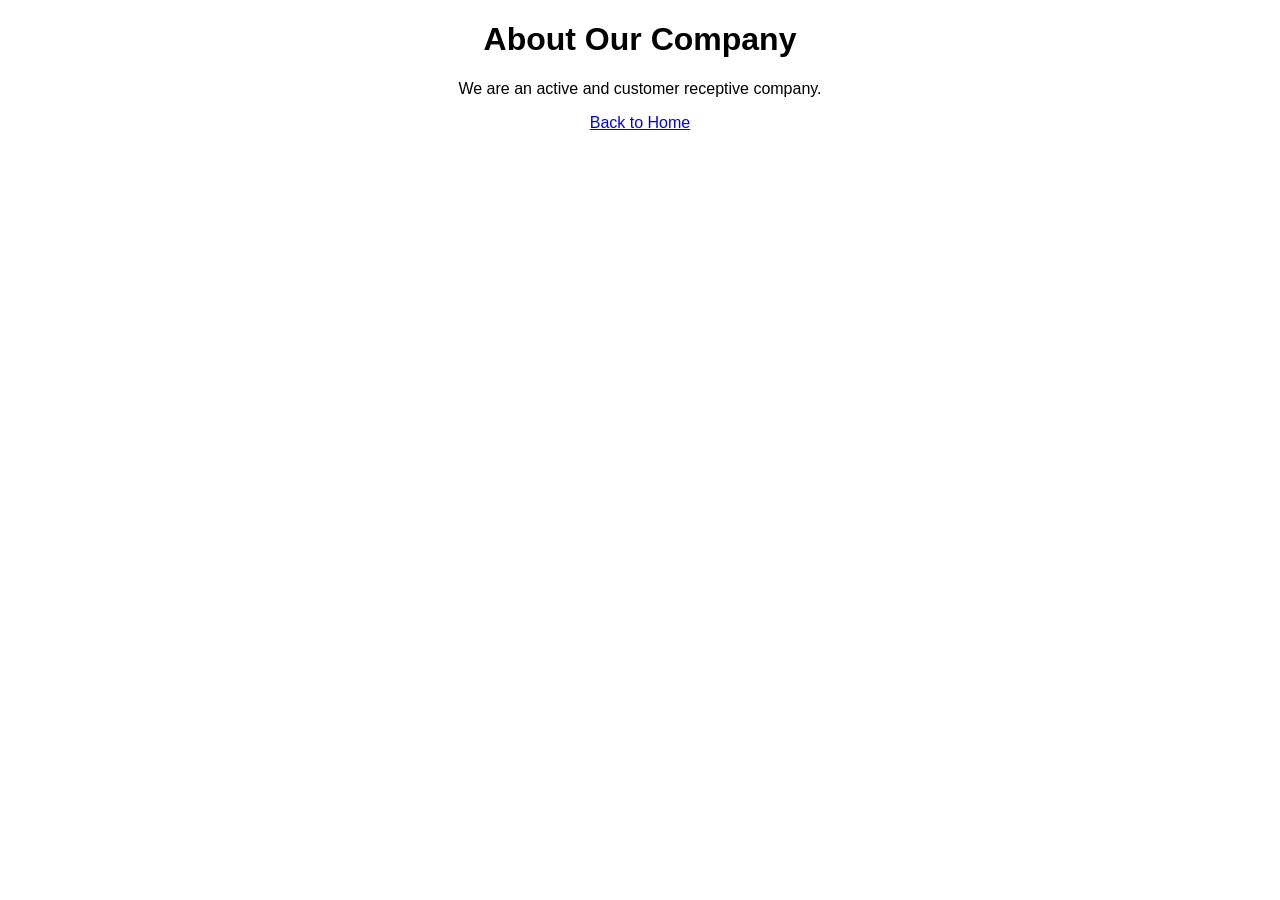
<file: about.html>
<!DOCTYPE html>
<html>
<head>
	<title> About - AMOFY COMPANY </title>
	<link rel="stylesheet" href="design.css">
</head>
<body>

<h1> About Our Company </h1>

<p> We are an active and customer receptive company. </p>

<a href="index.html"> Back to Home</a>

</body>
</html>
</file>
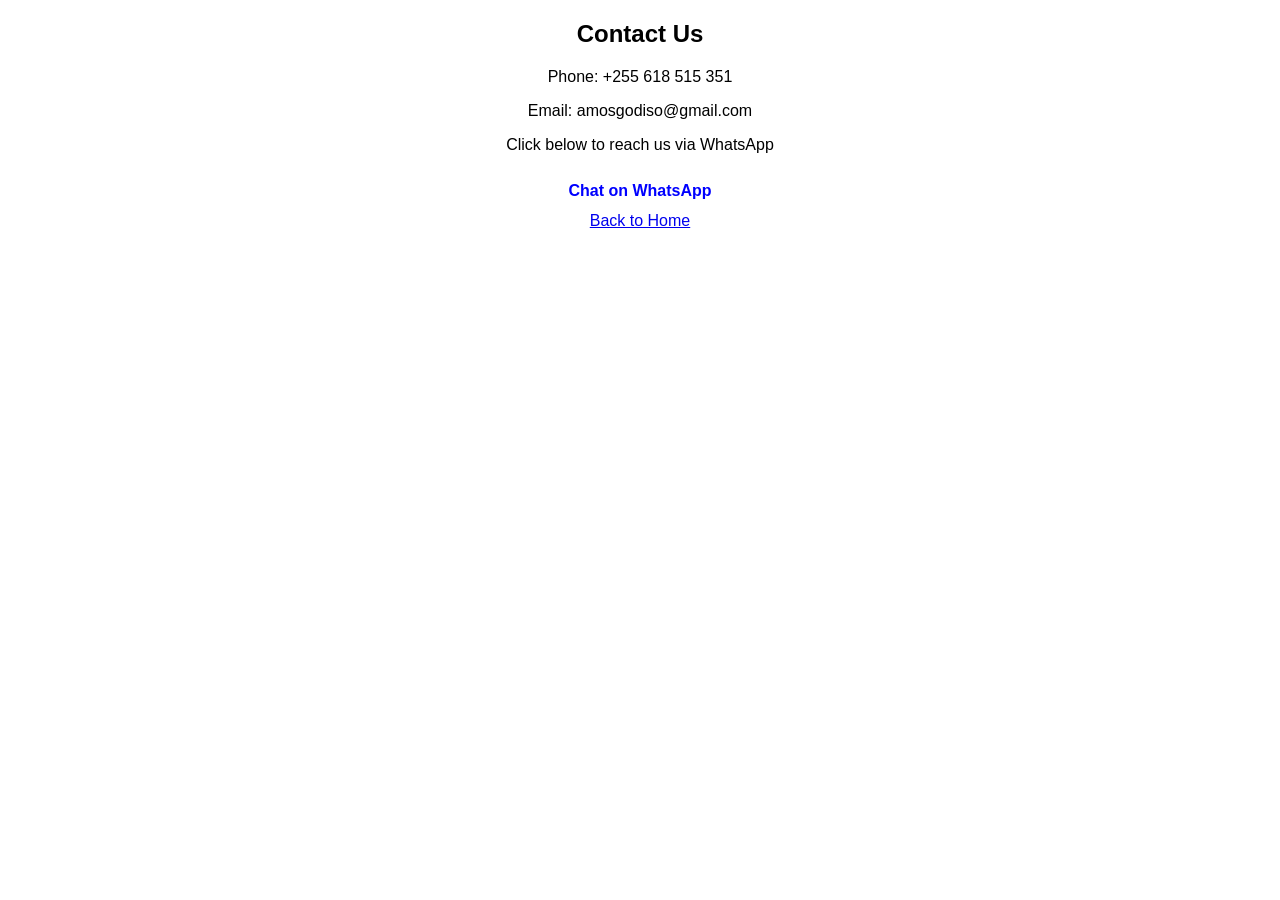
<file: contact.html>
<!DOCTYPE html>
<html>
<head>
	<title> Contact </title>
	<link rel="stylesheet" href="design.css">
	
	
</head>
<body>

<section class="section">
<h1> Contact Us </h1>

<p> Phone: +255 618 515 351 </p>
<p> Email: amosgodiso@gmail.com </p>
<p> Click below to reach us via WhatsApp </p>

<!--whatsup button-->
	<a class="whatsapp"
	href="http://wa.me/255752382056"
	target="_blank">
		Chat on WhatsApp
	</a>
</section>

<a href="index.html">Back to Home</a>


</body>
</html>
</file>
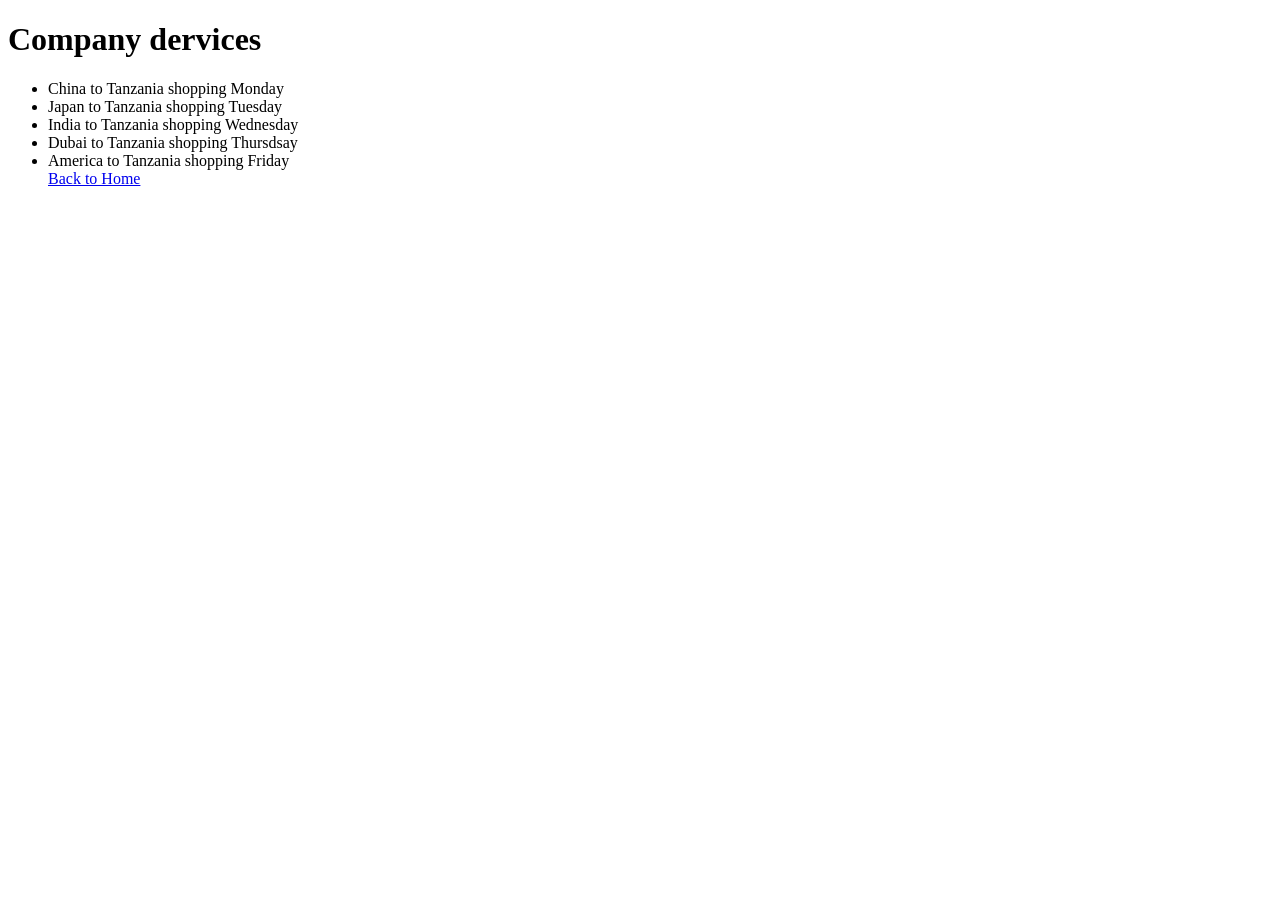
<file: services.html>
<!DOCTYPE html>
<html>
<head>
	<title> Services </title>
</head>
<body>

<h1> Company dervices </h1>

<ul>
	<li> China to Tanzania shopping Monday </l1>
	<li> Japan to Tanzania shopping Tuesday </l1>
	<li> India to Tanzania shopping Wednesday </l1>
	<li> Dubai to Tanzania shopping Thursdsay </l1>
	<li> America to Tanzania shopping Friday </l1>
</li>

<a href="index.html">Back to Home</a>

</body>
</html>
</file>
<file: design.css>
body{
	font-family: Arial;
	text-align: center;
	background: white;
}

nav ul{
	list-style: none;
	bakground: #2c3e50;
	padding: 20px;
	width: 200px;
}

nav ul li{
	display: block;
	margin: 15px 0;
}

nav ul a{
	color: blue;
	text-decoration: none;
	display: block;
	padding: 10px;
}

nav ul a:hover{
	background: #1abc9c;
}
.whatsapp{
	display: inline-block;
	background: #25D366l;
	color: blue;
	padding: 12px 20px;
	text-decoration: none;
	boarder-radius: 5px;
	font-weight: bold;
}

.whatsapp-btn:hover{
	background: #1ebe5d;
}
</file>
